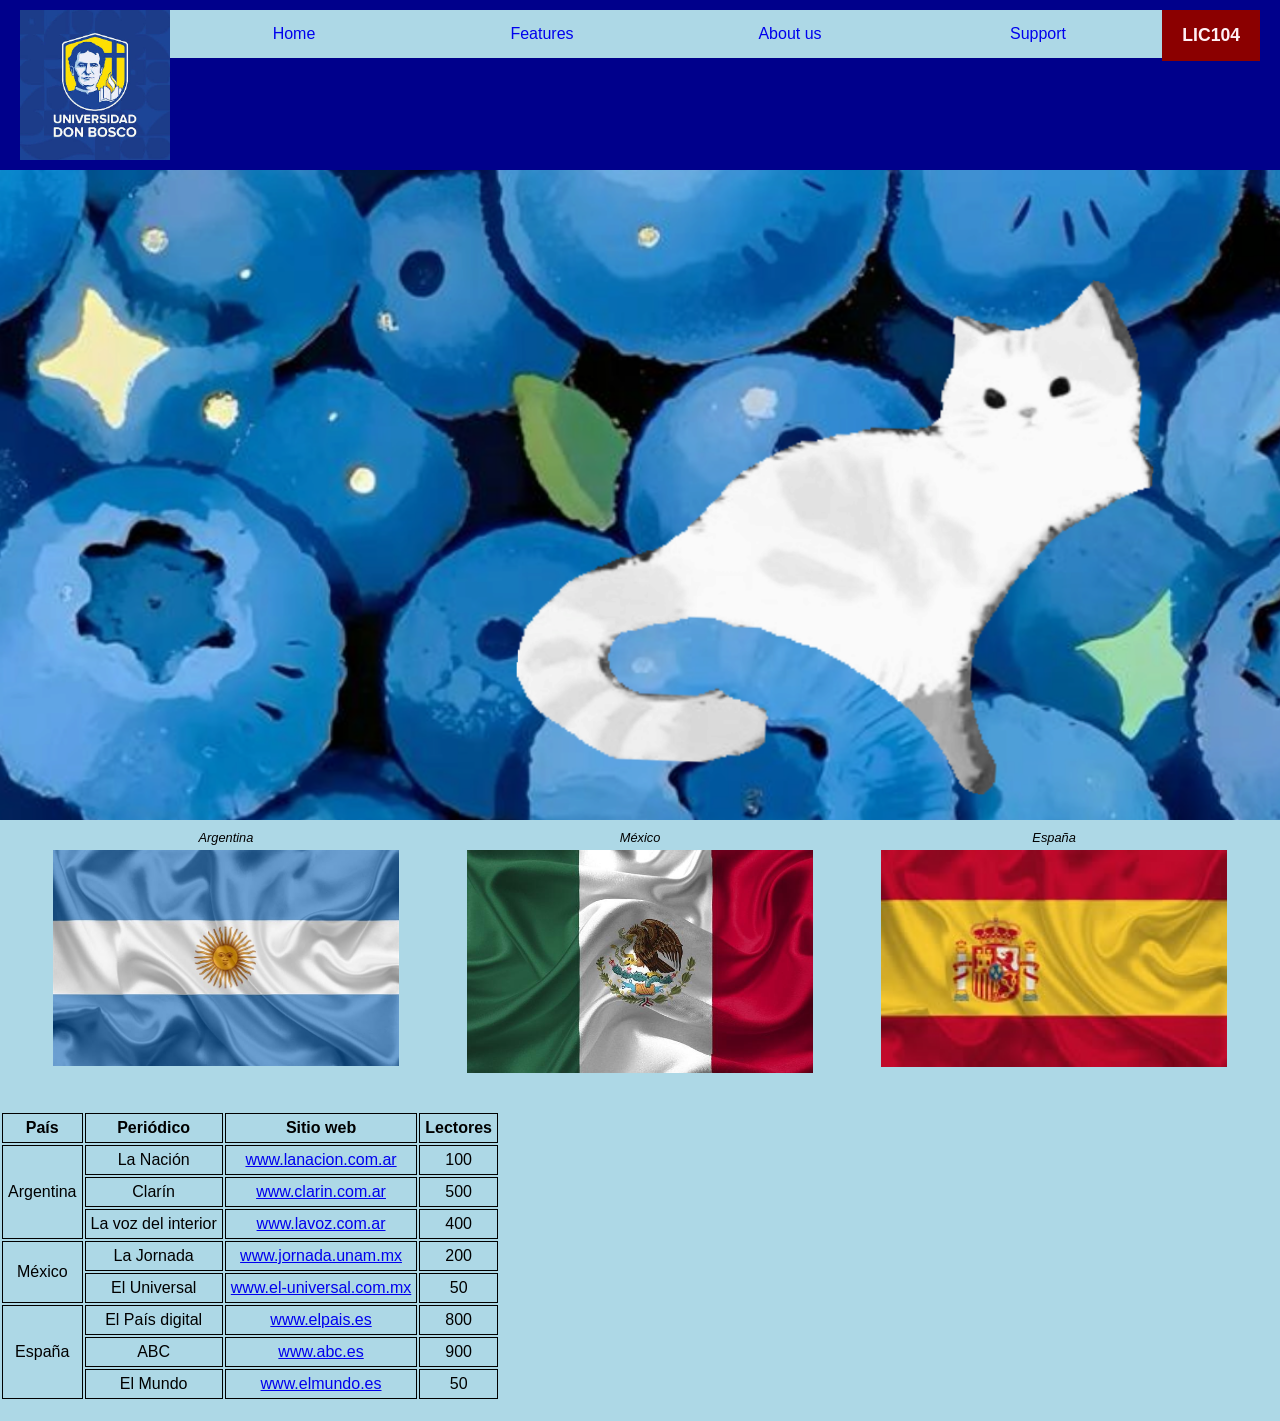
<file: index.html>
<!DOCTYPE html>
<html>
    <head>
        <meta charset="UTF-8">
        <meta name="viewport" content="width=device-width, initial-scale=1.0, user-scalable=no">
        <title>Imagenes responsivas</title>
        <link rel="stylesheet" href="css/periodico.css">
    </head>
    <body>
        <header>
            <img src="img/logoudb.jpg" alt="Logo de Universidad don Bosco" id="logo">
            <nav>
                <ul class="menu">
                    <li><a href="periodicos.html" target="_self">Home</a></li>
                    <li><a href="periodicos.html" target="_self">Features</a></li>
                    <li><a href="periodicos.html" target="_self">About us</a></li>
                    <li><a href="periodicos.html" target="_self">Support</a></li>
                </ul>
            </nav>
            <span class="lic104">LIC104</span>
        </header>
        <section class="carrousel">
            <div class="slider">
                <img src="img/cat1.png" alt="Gatito">
                <img src="img/blue2.jpg" alt="blue">
                <img src="img/kiki3.jpg" alt="kiki">
                <img src="img/howls4.jpg" alt="howls">
                <img src="img/violet5.jpg" alt="blue">
            </div>

            <div class="imagenesPaises">
                <p>Argentina <img src="img/argentina.jpg" alt="Argentina"></p>
                <p>México <img src="img/mexico.jpg" alt="México"></p>
                <p>España <img src="img/españa.jpg" alt="España"></p>
            </div>
        </section>
        <section class="periodicosPaises">
            <div class="tablas">
                <table>
                    <thead>
                        <tr>
                            <th>País</th>
                            <th>Periódico</th>
                            <th>Sitio web</th>
                            <th>Lectores</th>
                        </tr>
                    </thead>
                    <tbody>
                        <tr>
                            <td rowspan="3">Argentina</td>
                            <td>La Nación</td>
                            <td><a href="http://www.lanacion.com.ar">www.lanacion.com.ar</a></td>
                            <td>100</td>
                        </tr>
                        <tr>
                            <td>Clarín</td>
                            <td><a href="http://www.clarin.com.ar">www.clarin.com.ar</a></td>
                            <td>500</td>
                        </tr>
                        <tr>
                            <td>La voz del interior</td>
                            <td><a href="http://www.lavoz.com.ar">www.lavoz.com.ar</a></td>
                            <td>400</td>
                        </tr>
                        <tr>
                            <td rowspan="2">México</td>
                            <td>La Jornada</td>
                            <td><a href="http://www.jornada.unam.mx">www.jornada.unam.mx</a></td>
                            <td>200</td>
                        </tr>
                        <tr>
                            <td>El Universal</td>
                            <td><a href="http://www.el-universal.com.mx">www.el-universal.com.mx</a></td>
                            <td>50</td>
                        </tr>
                        <tr>
                            <td rowspan="3">España</td>
                            <td>El País digital</td>
                            <td><a href="http://www.elpais.es">www.elpais.es</a></td>
                            <td>800</td>
                        </tr>
                        <tr>
                            <td>ABC</td>
                            <td><a href="http://www.abc.es">www.abc.es</a></td>
                            <td>900</td>
                        </tr>
                        <tr>
                            <td>El Mundo</td>
                            <td><a href="http://www.elmundo.es">www.elmundo.es</a></td>
                            <td>50</td>
                        </tr>
                    </tbody>

                </table>
            </div>
        </section>
    </body>
</html>
</file>
<file: css/periodico.css>
*{
    font-family:'Lucida Sans', 'Lucida Sans Regular', 'Lucida Grande', 'Lucida Sans Unicode', Geneva, Verdana, sans-serif;
    margin:0;
    padding: 0;
    background-color:lightblue;
}
header{
    padding:10px 20px;
    background-color:darkblue;
    color:white;
    overflow:hidden;
}
#logo{
    float:left;
    height: 150px;
}
.lic104{
    float:right;
    font-weight:bold;
    color:lavenderblush;
    background-color:darkred;
    padding:15px 20px;
    font-size:1.1em;
}
nav{
    overflow:hidden;
    float:left;
    width:80%;
}
.menu{
    list-style:none;
    margin:0;
    padding:0;
}
.menu li{
    float:left;
    width:25%;
    box-sizing:border-box;
}
.menu li a{
    display:block;
    text-align:center;
    padding:15px 10px;
    text-decoration:none;
}
.menu li a:hover{
    background-color:deepskyblue;
    color:lavenderblush;
}
.carrousel{
    width:100%;
    overflow:hidden;
    position:relative;
    margin: 0 auto;
}
.slider{
    display:flex;
    width:500%;
    animation:slide 20s infinite;
}
.slider img{
    width:20%;
    object-fit:cover;
    width:80%;
    height:650px;
    display:block;
}
@keyframes slide{
    0%{margin-left:0%;}
    20%{margin-left:0%;}
    25%{margin-left:-100%;}
    45%{margin-left:-100%;}
    50%{margin-left:-200%;}
    70%{margin-left:-200%;}
    75%{margin-left:-300%;}
    95%{margin-left:-300%;}
    100%{margin-left:-400%;}
}
.imagenesPaises{
    text-align:center;
}
.imagenesPaises p{
    font-size: 0.8em;
    margin: 10px 1%;
    display: inline-block;
    float: none;
    vertical-align: top;
    width: 30%;
    text-align: center;
    font-style: italic;
}
.imagenesPaises img{
    width: 90%;
    height: auto;
    margin: 5px 5%;
}
.periodicosPaises{
    justify-content: center;
    margin: 20px auto;
}
.tablas{
    border-collapse: collapse;
}
.tablas th, .tablas td{
    border: solid 1px black;
    text-align: center;
    padding: 5px;
}
</file>
